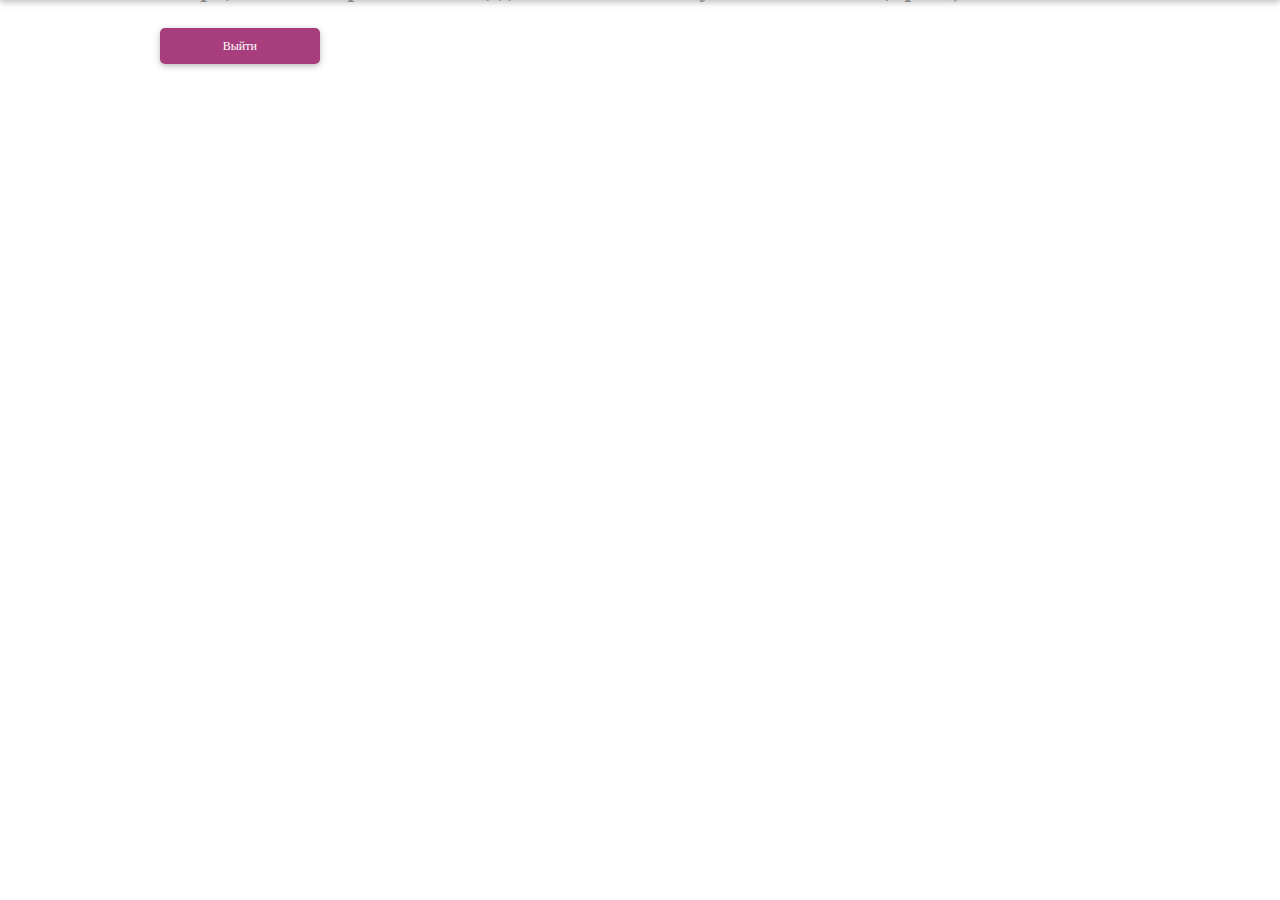
<file: php/index.html>
<!DOCTYPE html>
<html lang="ru">
    <head>
        <meta charset="utf-8">
        <title>Демо: Выдвигающаяся верхняя панель на чистом CSS</title>
        <!-- Базовый CSS -->
        <link href="style_menu.css" rel="stylesheet">
        <link href="https://maxcdn.bootstrapcdn.com/font-awesome/4.5.0/css/font-awesome.min.css" rel="stylesheet">
        <link href='https://fonts.googleapis.com/css?family=Roboto:400,300&subset=latin,cyrillic' rel='stylesheet'>
    </head>
    <body>
       <input class="open" id="top-box" type="checkbox" hidden>
       <label class="btn" for="top-box">Тест Влассович </label>
        <div id="tst" class="top-panel">
            <div class="message">
                <h1>
                    Привет Тест Власович, ваш балланс 154,23 &#8381<br/> 503,34$ и 
                    600 <img  alt="bns" src="bounus_ico.png" width="56px" height="56px" style="vertical-align: middle">
                </h1>
                <input id="bar_username" value="123"/>
                <h2>
                    Теперь, чтобы закрыть панель, достаточно жмякнуть по кнопке ещё раз ;)
                </h2>
                <label class="btn_mn">Выйти</label>
            </div>
        </div>
    </body>
</html>
</file>
<file: php/style_menu.css>
@charset  "UTF-8";
/*
* Выдвигающаяся верхняя панель
* исключительно средствами CSS
* работает на скрытых чекбоксах(checkbox)
*
* автор: @dobrovoi dbmast.ru

* {
    margin: 0;
    padding: 0;
    -webkit-box-sizing: border-box;
    -moz-box-sizing: border-box;
    box-sizing: border-box
}

body {
    background: #d0d0d0;
    background: -webkit-linear-gradient(90deg,#abbaab 10%,#fff 90%);
    background: -moz-linear-gradient(90deg,#abbaab 10%,#fff 90%);
    background: -ms-linear-gradient(90deg,#abbaab 10%,#fff 90%);
    background: -o-linear-gradient(90deg,#abbaab 10%,#fff 90%);
    background: linear-gradient(90deg,#abbaab 10%,#fff 90%);
    font-size: 100%;
    font-family: "Roboto",Helvetica,Sans-serif
}

h1 {
    font-weight: 300;
    font-size: 175%;
    color: #191919;
    -webkit-font-smoothing: antialiased
}

h2 {
    font-weight: 300;
    font-size: 130%;
    color: #888;
    padding: 5px 0
}

.info {
    margin: 50px auto;
    text-align: center
}

.info a {
    text-decoration: none;
    color: #016993
}

.info a:hover {
    color: #ad8c02
}
.fa {
    color: #fd6969
}
@media only screen and (max-width: 400px) {
    body {
        font-size: 90%
    }
}

@media only screen and (max-width: 800px) {
    body {
        font-size: 100%
    }
}

@media only screen and (min-width: 1100px) {
    body {
        font-size: 120%
    }
}*/
/*  ===== Выдвигающаяся верхняя панель
*   =========================================
*   Базовый контейнер выдвижной панели */
.top-panel {
    background: #39464e;
    position: absolute;
    top: -250px;
    left: 0;
    width: 100%;
    height: 250px;
    padding: 0;
    box-shadow: 0 2px 5px 0 rgba(0,0,0,0.16),0 2px 10px 0 rgba(0,0,0,0.12);
    transition: top 400ms cubic-bezier(0.17,0.04,0.03,0.94);
     z-index: 9999;
}
/* Блок сообщения */
.message {
    color: #fff;
    font-weight: 300;
    position: relative;
    padding: 3em 2em;
    margin: 0 auto;
    max-width: 980px
}
/* Заголовок 1 уровня */
.message h1 {
    color: #fff
}
.message h1:hover{
	-webkit-animation: wave 1.1s ease-in-out infinite;
}
/* Заголовок 2 уровня */
.message h2 {
    color: #888
}
.message p {
    margin: 1em 0
}
.message a {
    text-decoration: none;
    color: #748b74
}
.message a:hover {
    color: #95984b
}
/* Переключатель панели */
label.btn {
	visibility: hidden;
	font: inherit;
    display: block;
    position: absolute;
    right: 5px;
    top: 0;
    cursor: pointer;
    background: #4CAF50;
    width: 150px;
    border-radius: 0 0 5px 5px;
    padding: 8px 5px;
    color: #FFF;
    line-height: 28px;
    font-size: 16px;
    text-align: center;
    -webkit-font-smoothing: antialiased;
    cursor: pointer;
    transition: all 400ms cubic-bezier(0.17,0.04,0.03,0.94);
    box-shadow: 0 2px 5px 0 rgba(0,0,0,0.16),0 2px 10px 0 rgba(0,0,0,0.12);
    z-index: 9999;
}
label.btn_mn {
	margin-top: 5px;
	margin-left: 1%;
    display: inline-block;
    position: relative;
    top: 0;
    cursor: pointer;
    background: #a83e7d;
    width: 150px;
    border-radius: 5px 5px 5px 5px;
    padding: 8px 5px;
    color: #FFF;
    line-height: 20px;
    font-size: 12px;
    text-align: center;
    -webkit-font-smoothing: antialiased;
    cursor: pointer;
    transition: all 400ms cubic-bezier(0.17,0.04,0.03,0.94);
    box-shadow: 0 2px 5px 0 rgba(0,0,0,0.16),0 2px 10px 0 rgba(0,0,0,0.12);
    z-index: 9999
}
/* Переключатель при наведении */
label.btn:hover {
    box-shadow: 0 5px 11px 0 rgba(0,0,0,0.18),0 4px 15px 0 rgba(0,0,0,0.15)
}
/* Стрелка переключателя вниз */
label.btn:after {
    content: '\f078';
    font: normal 18px/1 FontAwesome;
    text-decoration: inherit
}
/* Активация панели */
.open:checked ~ .top-panel {
    top: 0
}

.open:checked ~ label.btn {
    top: 250px
}
/* Смещение контейнера контента страницы */
.open:checked ~ .container {
    margin-top: 300px
}
/* Цвет переключателя при клике */
.open:checked + label.btn {
    background: #dd6149
}
/* Стрелка переключателя вверх*/
.open:checked + label.btn:after {
    content: '\f077';
    font: normal 18px/1 FontAwesome
}
/* Контейнер контента */
.container {
    max-width: 980px;
    margin: 0 auto;
    text-align: center;
    transition: margin 400ms cubic-bezier(0.17,0.04,0.03,0.94);
    padding: 5em 3em
}
</file>
